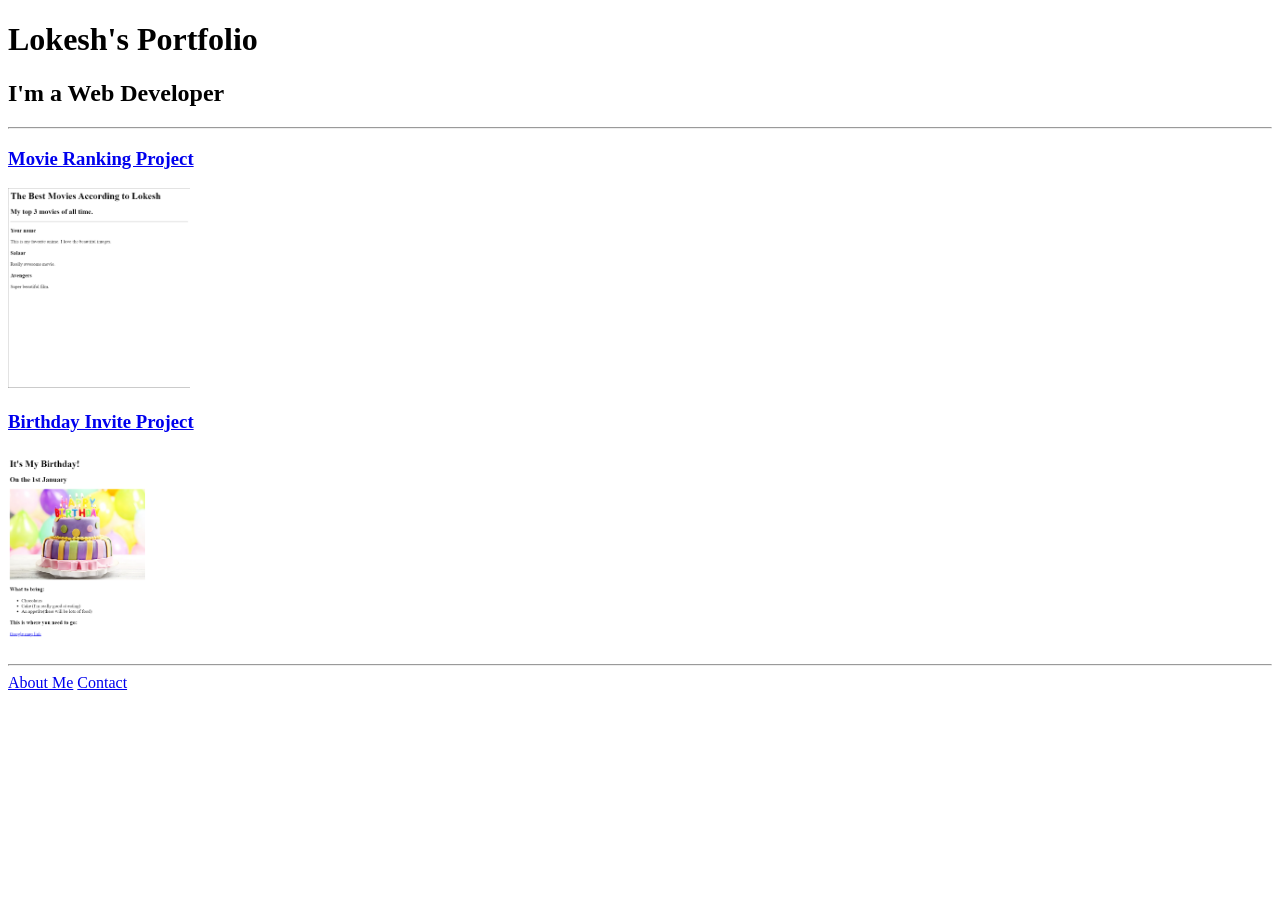
<file: 4.3 HTML Porfolio Project/index.html>
<!-- TODO 1: Create the HTML Boilerplate -->
 <!-- TODO 2: Add Your previous projects' HTML into the public folder -->
<!-- TODO 3: Take screenshots of your project previews and add the images to the images folder -->
<!-- TODO 4: Add titles/subtitles etc. -->
<!-- TODO 5: Add a link to the project pages -->
<!-- TODO 6: Add images to show the project previews
HINT for TODO 6: You can use the height attribute set to 200 to make the image smaller:
https://developer.mozilla.org/en-US/docs/Web/HTML/Element/img#attr-height -->
<!-- TODO 7: Add the Contact Me and About Me page links -->
<!DOCTYPE html>
<html lang="en">
<head>
    <meta charset="UTF-8">
    <meta name="viewport" content="width=device-width, initial-scale=1.0">
    <title>Lokesh's Portfolio</title>
</head>
<body>
    <h1>Lokesh's Portfolio</h1>
    <h2>I'm a Web Developer</h2>
    <hr />
    <h3><a href="./public/movie-ranking1.html">Movie Ranking Project</a></h3>
    <img src="./assets/images/movie-ranking1.png" height="200"alt="Movie Ranking Project">
    <h3><a href="./public/birthday-invite1.html">Birthday Invite Project</a></h3>
    <img src="./assets/images/birthday-invite1.png" height="200" alt="Birthday Invite Project">
    <hr />
    <a href="./public/about.html">About Me</a>
    <a href="./public/contact.html">Contact</a>
</body>
</html>
</file>
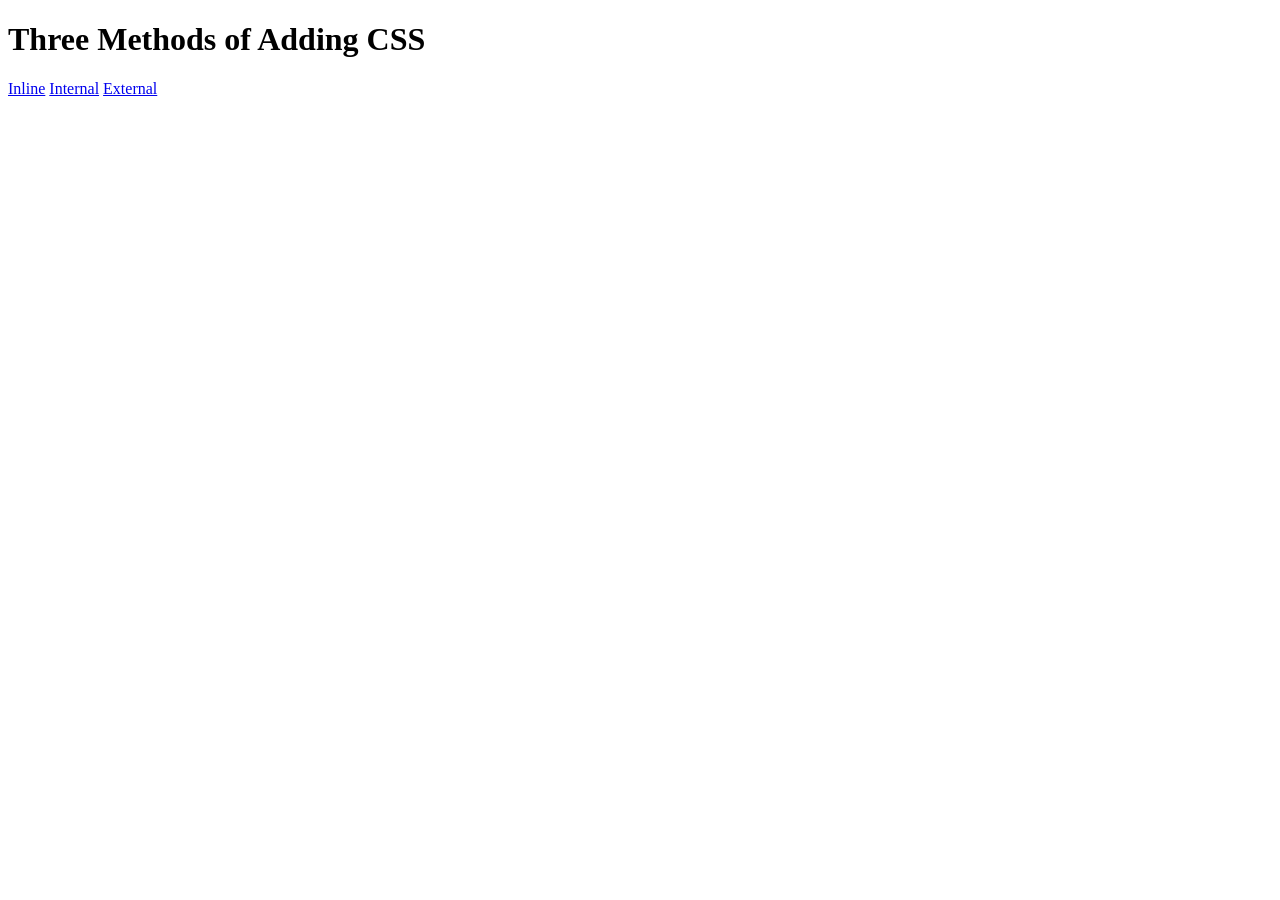
<file: 5.1. Adding CSS/index.html>
<!DOCTYPE html>
<html lang="en">

<head>
  <meta charset="UTF-8">
  <title>Adding CSS</title>
</head>

<body>
  <h1>Three Methods of Adding CSS</h1>
  <!-- Create 3 Links to The 3 Webpages: inline, internal and external -->
   <a href="./inline.html">Inline</a>
   <a href="./internal.html">Internal</a>
   <a href="./external.html">External</a>
</body>

</html>
</file>
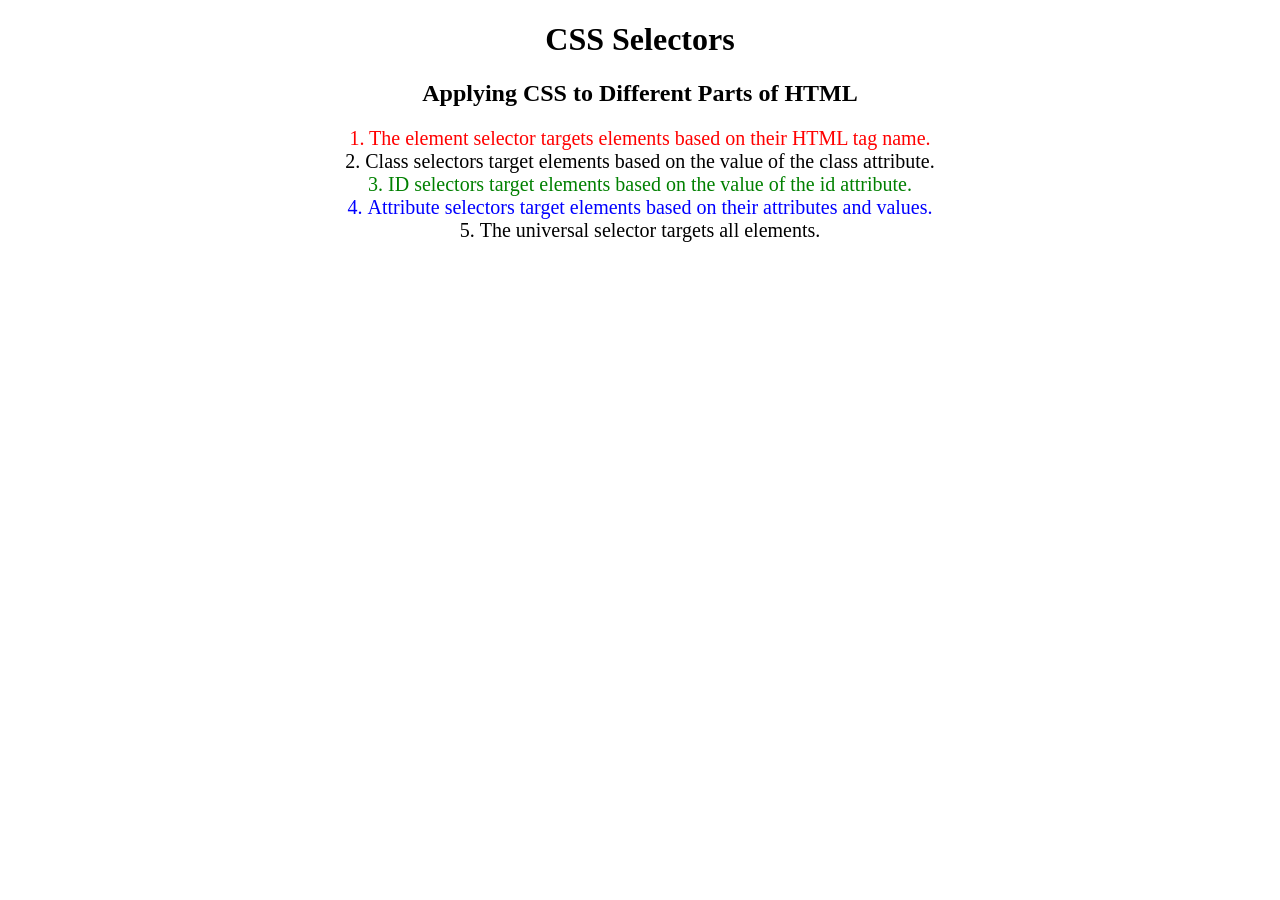
<file: 5.3 CSS Selectors/index.html>
<!DOCTYPE html>
<html lang="en">

<head>
  <meta charset="UTF-8">
  <title>CSS Selectors</title>
  <link rel="stylesheet" href="./style.css" />
</head>

<body>
  <h1>CSS Selectors</h1>
  <h2>Applying CSS to Different Parts of HTML</h2>
  <!-- TODO 1: Set the CSS for all paragraph tags to "color: red" -->
  <p class="note">1. The element selector targets elements based on their HTML tag name.</p>

  <ol>
    <!-- TODO 2: Set the CSS for all elements with a class of "note" to "font-size: 20px" -->
    <li class="note" value="2">Class selectors target elements based on the value of the class attribute.</li>

    <!-- TODO 3: Set the CSS for the element with an id of "id-selector-demo" to "color: green" -->
    <li class="note" id="id-selector-demo" value="3">ID selectors target elements based on the value of the id
      attribute.</li>

    <!-- TODO 4: Set the CSS for the li elements that have the "value" attribute set to "4" to have "color: blue" -->
    <li class="note" value="4">Attribute selectors target elements based on their attributes and values.</li>

    <!-- TODO 5: Set all elements to have "text-align: center" -->
    <li class="note" value="5">The universal selector targets all elements.</li>
  </ol>
</body>

</html>
</file>
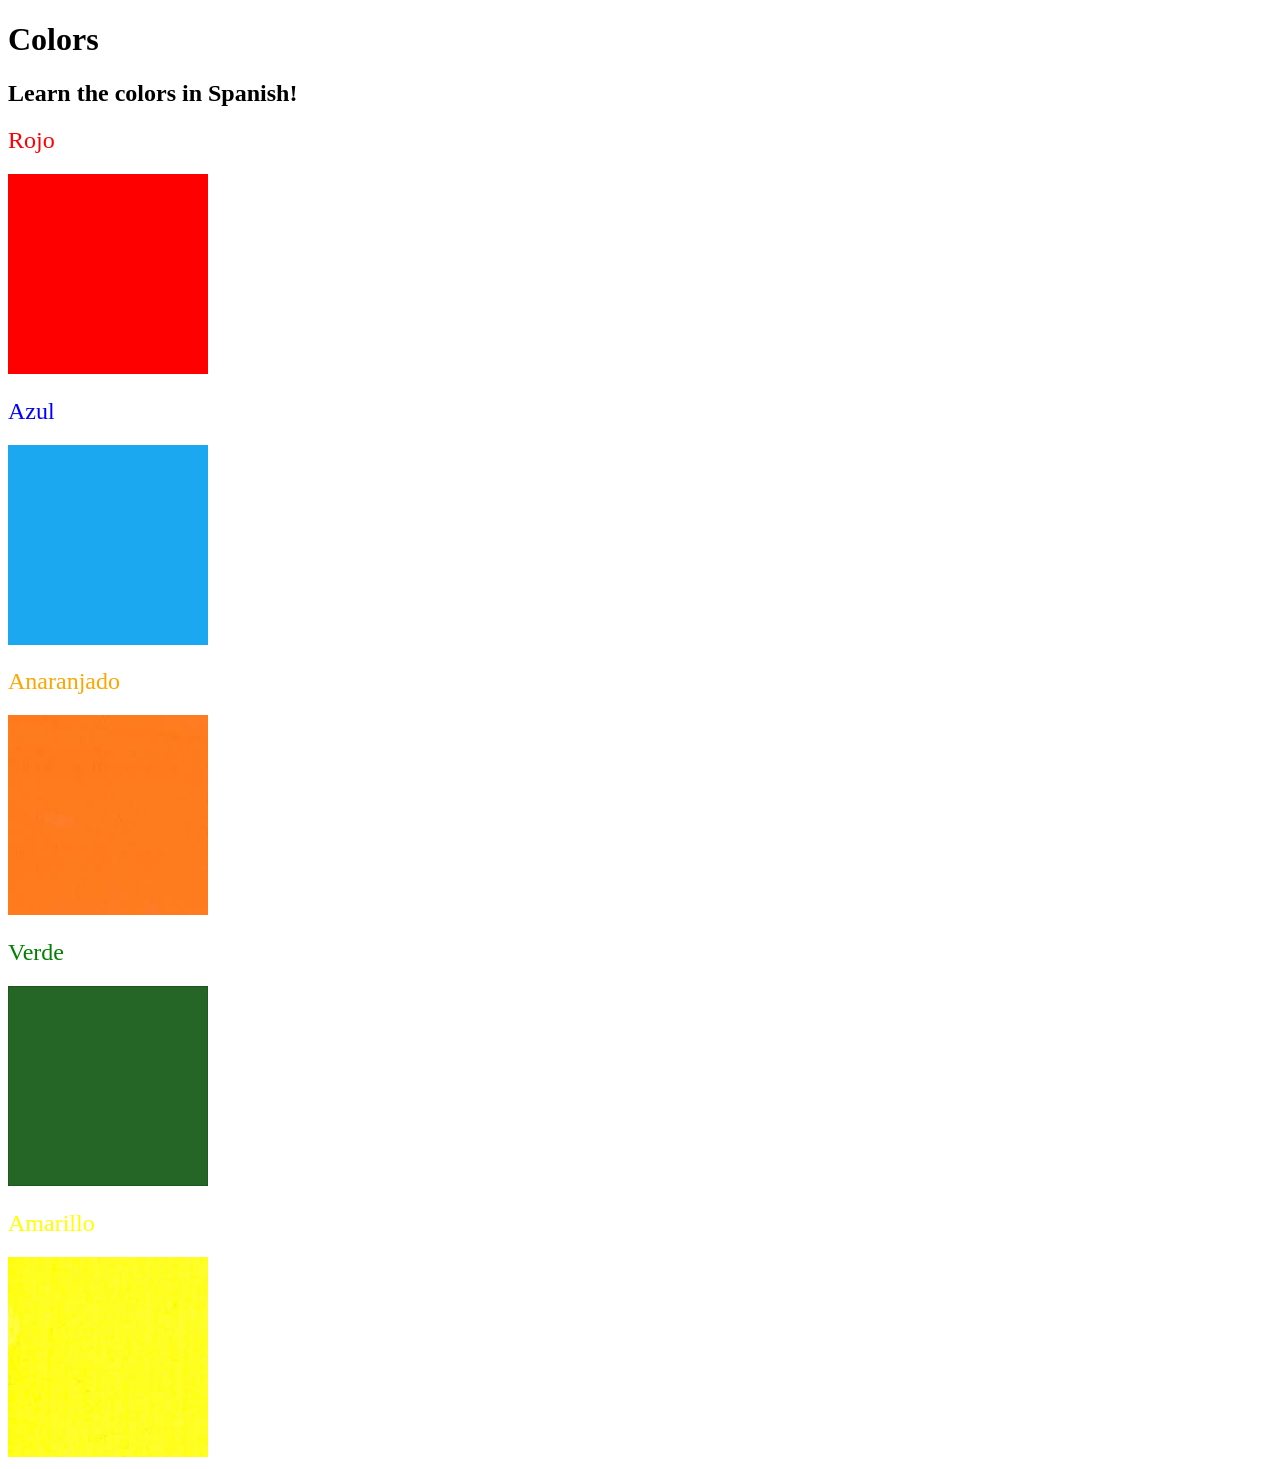
<file: 5.4 Color Vocab Project/index.html>
<!DOCTYPE html>
<html lang="en">

<head>
  <meta charset="UTF-8">
  <title>Spanish Vocabulary</title>
  <link rel="stylesheet" href="./style.css" />
</head>

<body>
  <h1>Colors</h1>
  <h2>Learn the colors in Spanish!</h2>
  <h2 class="color-title" id="red">Rojo</h2>
  <img class="color" src="./assets/images/red.png" alt="red" />

  <h2 class="color-title" id="blue">Azul</h2>
  <img src="./assets/images/blue.png" alt="blue" />

  <h2 class="color-title" id="orange">Anaranjado</h2>
  <img src="./assets/images/orange.png" alt="orange" />

  <h2 class="color-title" id="green">Verde</h2>
  <img src="./assets/images/green.png" alt="green" />

  <h2 class="color-title" id="yellow">Amarillo</h2>
  <img src="./assets/images/yellow.png" alt="yellow" />
</body>

</html>

<!-- 
TODOs
IMPORTANT: You should not need to make ANY CHANGES to index.html
All code should be written in your CSS file.

1. Create a CSS file and incorporate it as an external stylesheet.
2. Use CSS to style each of the color titles to meaning. 
Hint: Use the id to help if you don't know the words in spanish.
3. Use CSS to change all the color titles to have "font-weight: normal;"
4. Use CSS (not HTML) to make all the images 200px heigh and 200px wide. 
Hint: 
https://developer.mozilla.org/en-US/docs/Web/CSS/height
https://developer.mozilla.org/en-US/docs/Web/CSS/width
-->
</file>
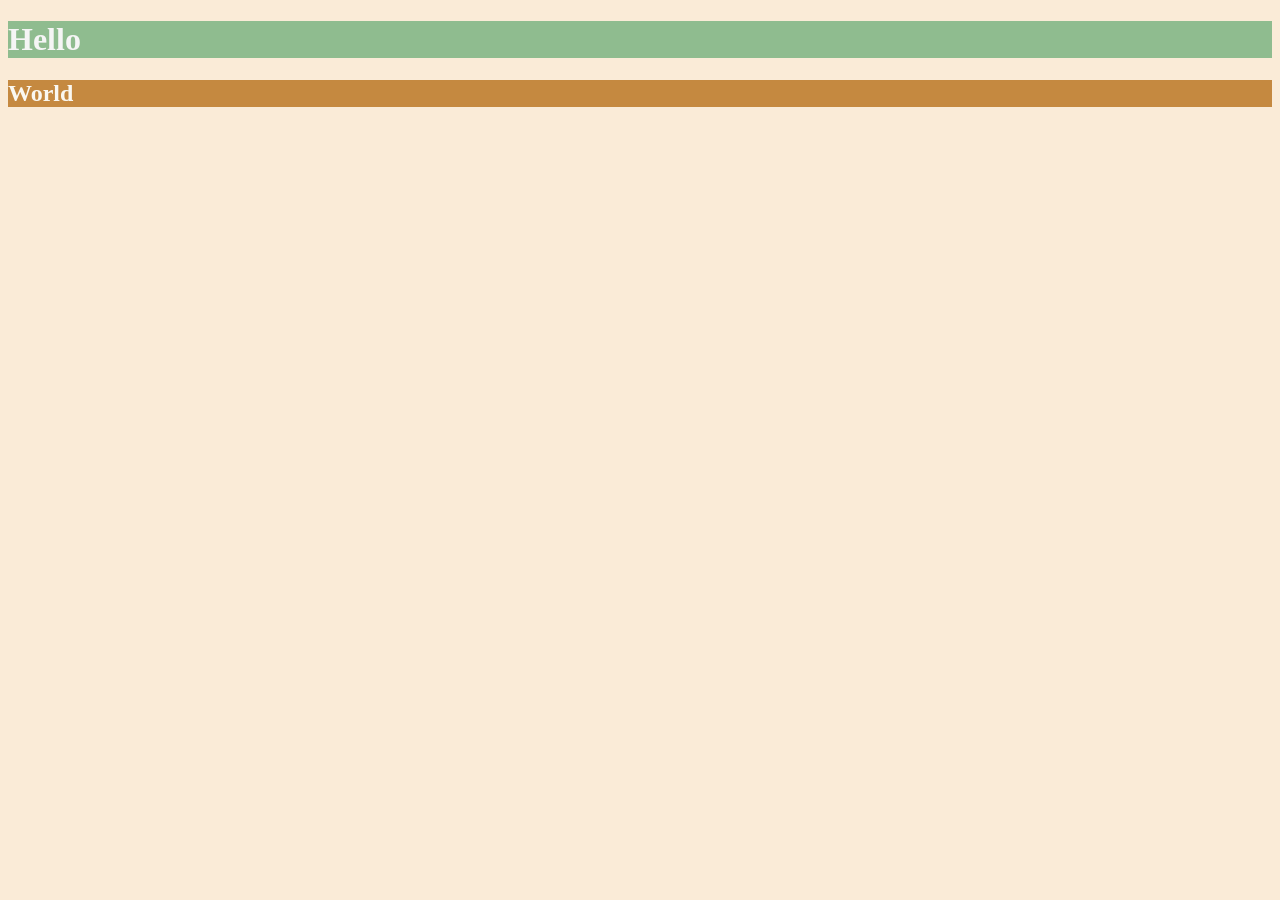
<file: 6.0 CSS Colors/index.html>
<!DOCTYPE html>
<html lang="en">

<head>
  <meta charset="UTF-8">
  <title>Colors</title>
  <style>
  /* Write your CSS code here. */
  *{
    background-color:antiquewhite;
  }
  h1{
    color: whitesmoke;
    background-color: darkseagreen;
  }
  h2{
    color:#FAF8F1 ;
    background-color:#C58940;
  }
    /* 1. Make the background of the webpage "antiquewhite"
    
    2. Make the h1 "whitesmoke"
    3. Make the background of the h1 "darkseagreen"
    4. Make the h2 #FAF8F1
    5. Make the background of the h2 "#C58940" */
  </style>
</head>

<body>
  <h1>Hello</h1>
  <h2>World</h2>
</body>

</html>
</file>
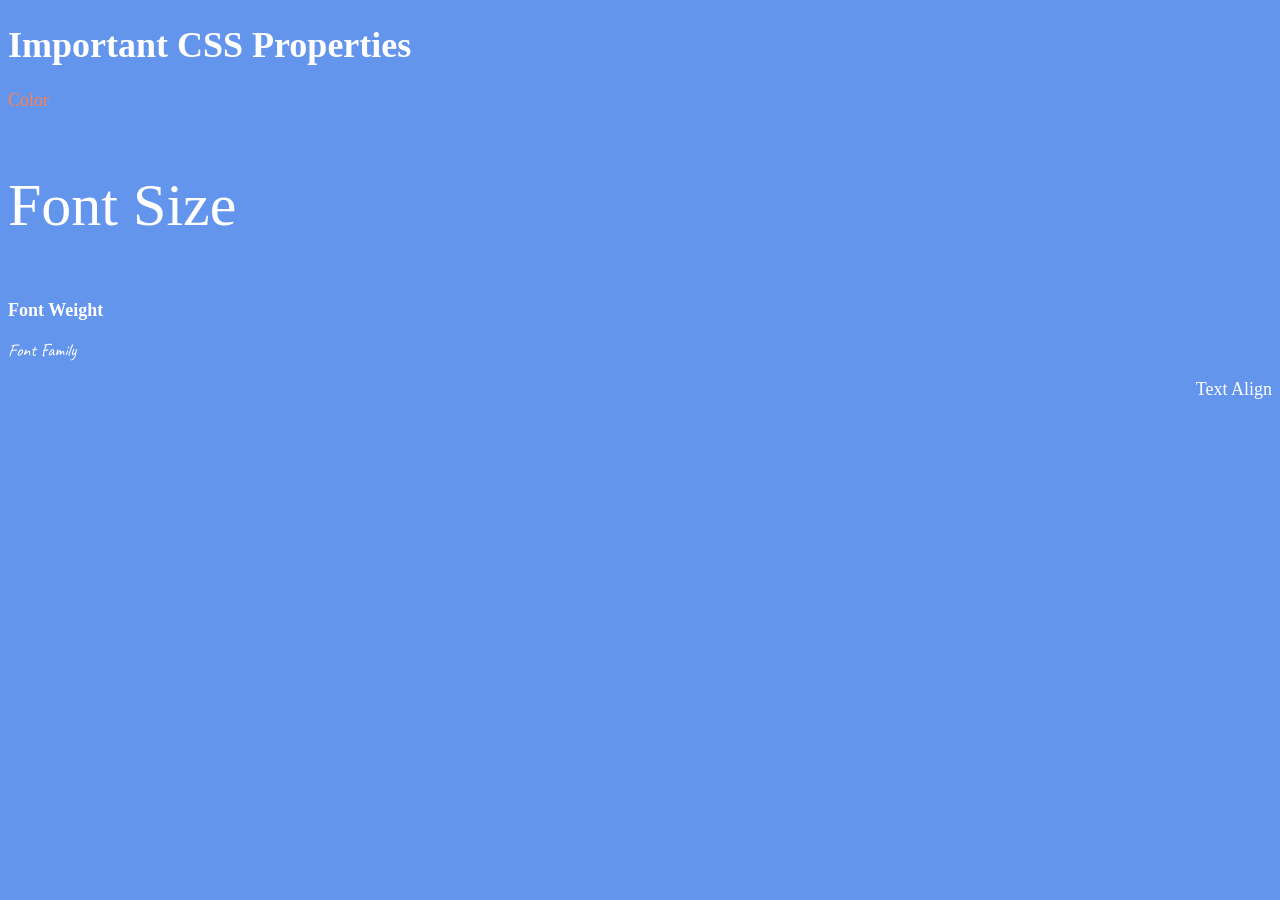
<file: 6.1 Font Properties/index.html>
<!DOCTYPE html>
<html lang="en">

<head>
  <meta charset="UTF-8">
  <title>CSS Properties</title>
  <style>
    /* 6. Change the the root (html element) font size to 30px --> */
    html {
      font-size: 30px;
    }

    body {
      background-color: cornflowerblue;
      color: white;
      font-size: 18px;
    }

    /* 1. Change the color of <p>Color</p> to "coral" color. */
    #color {
      color: coral;
    }

    /* 2. Change the font size of <p>Font Size</p> to to 2X the size of the root (html) element. */
    #size {
      font-size: 2rem;
    }

    /* 3. Change the font weight of <p>Font Weight</p> to 900. */
    #weight {
      font-weight: 900;
    }

    /* 4. Change the font family of <p>Font Family</p> to the Google font Caveat with regular (400) font weight.
      Link: https://fonts.google.com/specimen/Caveat */
    #family {
      font-family: 'Caveat', cursive;
    }

    /* 5. Change the <p>Text Align</p> to right align. */
    #align {
      text-align: right;
    }
  </style>
  <link rel="preconnect" href="https://fonts.googleapis.com">
  <link rel="preconnect" href="https://fonts.gstatic.com" crossorigin>
  <link href="https://fonts.googleapis.com/css2?family=Caveat&display=swap" rel="stylesheet">
</head>

<body>
  <h1>Important CSS Properties</h1>
  <p id="color">Color</p>
  <p id="size">Font Size</p>
  <p id="weight">Font Weight</p>
  <p id="family">Font Family</p>
  <p id="align">Text Align</p>
</body>

</html>
</file>
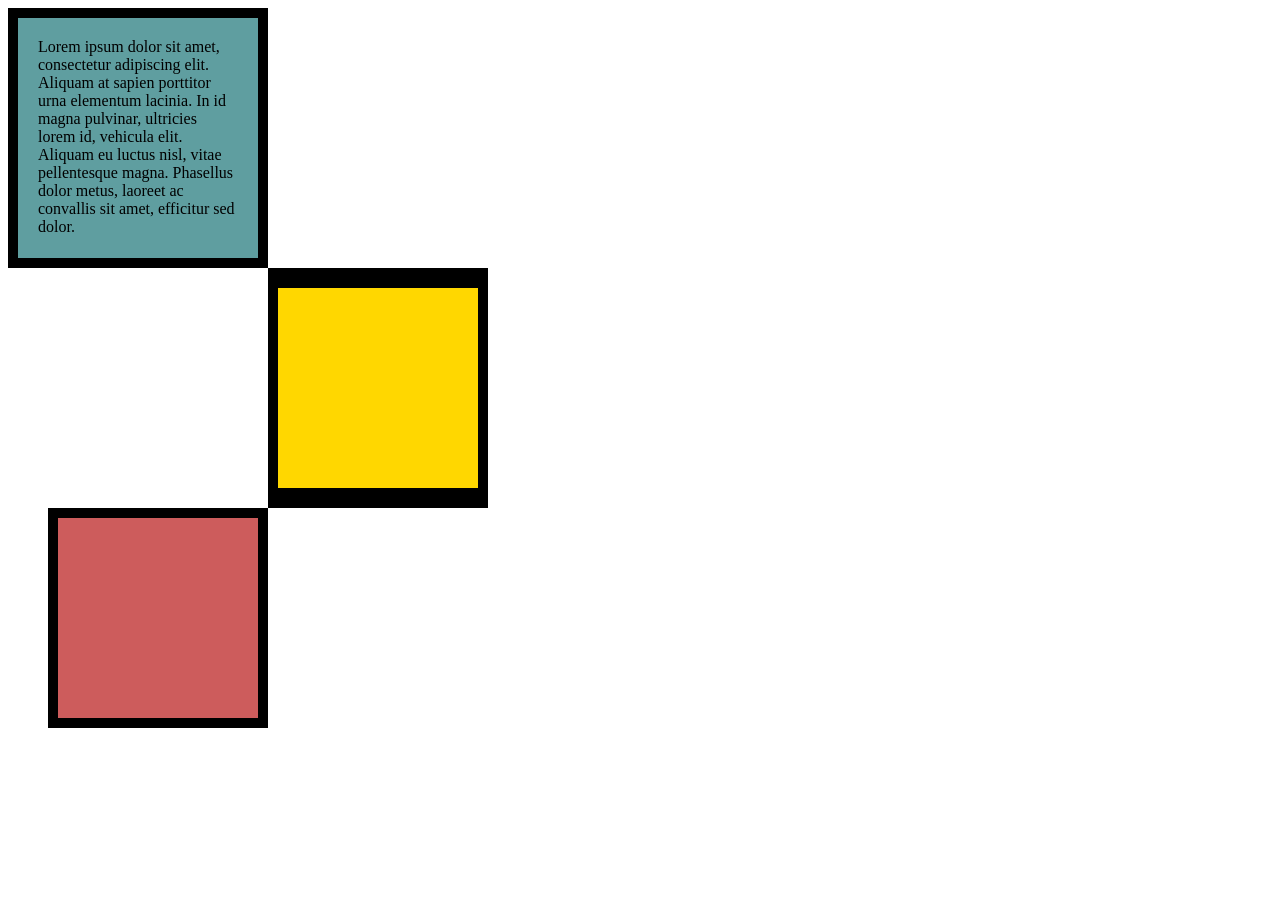
<file: 6.3 CSS Box Model/index.html>
<!DOCTYPE html>
<html lang="en">

<head>
  <meta charset="UTF-8">
  <title>CSS Box Model</title>
  <style>
    div {
      height: 200px;
      width: 200px;
    }

    p {
      margin: 0;
    }

    #first {
      background-color: cadetblue;
      padding: 20px;
      border: 10px solid black;
    }

    #second {
      background-color: gold;
      border: solid black;
      border-width: 20px 10px;
      margin-left: 260px;
    }

    #third {
      background-color: indianred;
      border: 10px solid black;
      margin-left: 40px;
    }
  </style>
</head>

<body>
  <div id="first">
    <p>Lorem ipsum dolor sit amet, consectetur adipiscing elit. Aliquam at sapien porttitor urna elementum lacinia. In
      id magna pulvinar, ultricies lorem id, vehicula elit. Aliquam eu luctus nisl, vitae pellentesque magna. Phasellus
      dolor metus, laoreet ac convallis sit amet, efficitur sed dolor. </p>
  </div>
  <div id="second">

  </div>
  <div id="third">

  </div>
</body>

</html>
</file>
<file: 5.3 CSS Selectors/style.css>
ol {
  margin-left: -40px;
  margin-top: -20px;
  list-style-position: inside;
}

/* Write your CSS below, don't change the rules above. */

p{
  color: red;
}

.note{
  font-size:20px;
}
#id-selector-demo{
  color: green;
}
li[value="4"]{
  color: blue;
}
*{
  text-align: center;
}
</file>
<file: 5.4 Color Vocab Project/style.css>
img{
    height: 200px;
    width: 200px;
}
.color-title{
    font-weight:normal;
}
#red{
    color: red;
}
#blue{
    color: blue;
}
#orange{
    color:orange;
}
#green{
    color:green;
}
#yellow{
    color:yellow;
}
</file>
